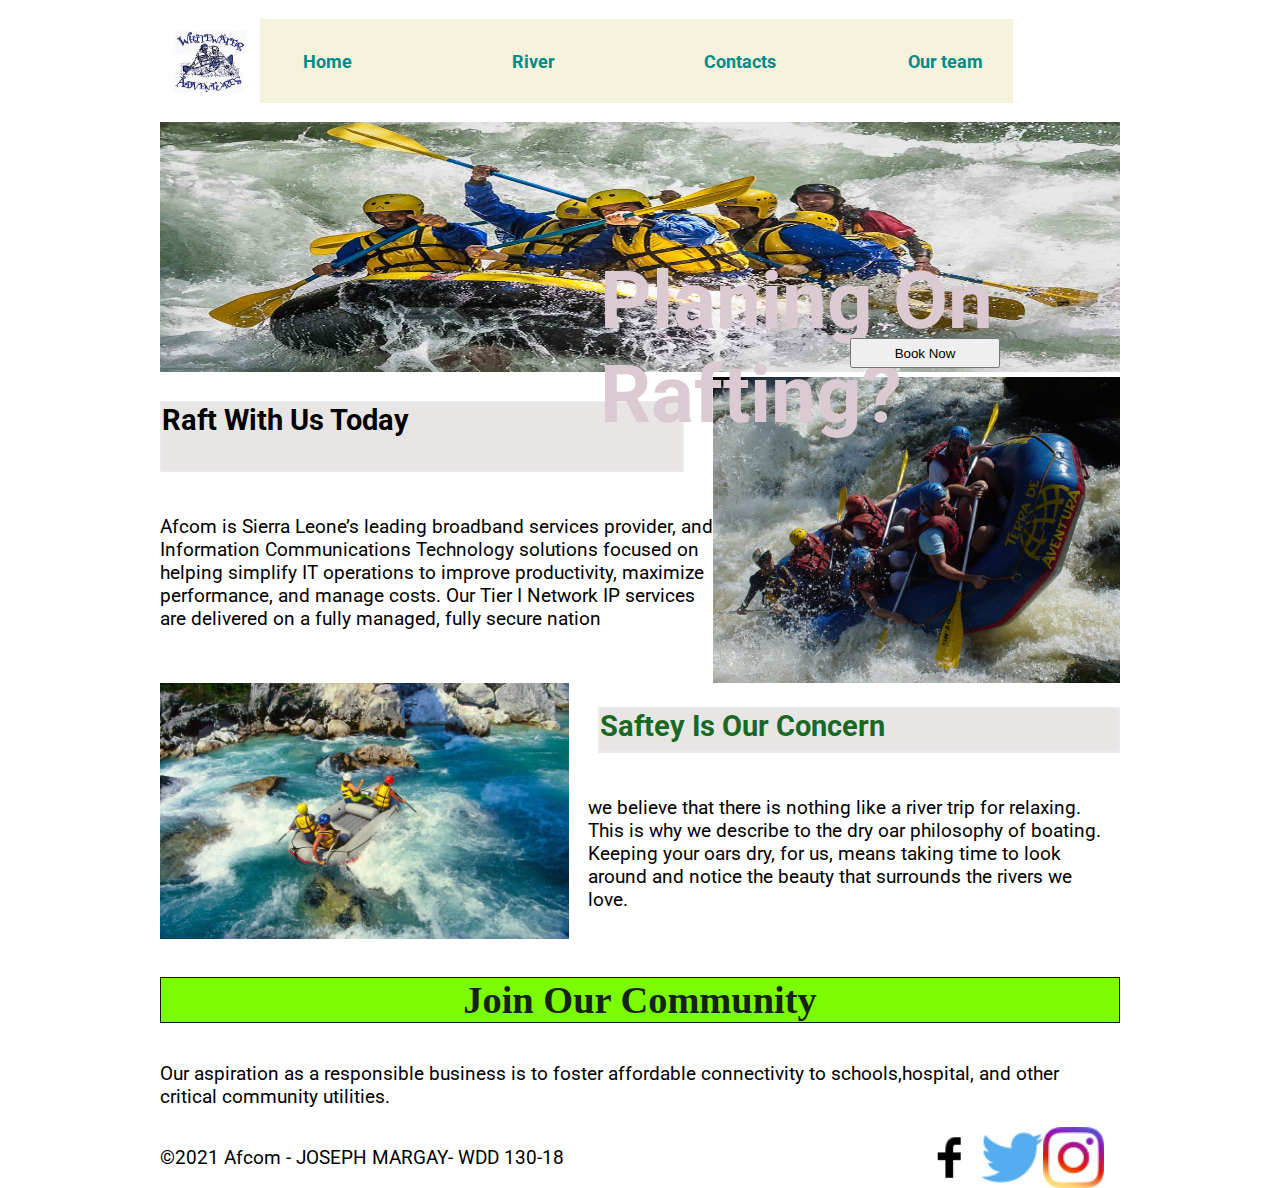
<file: rafting/index.html>
<!DOCTYPE html>
<html lang="en">

<head>
    <meta charset="UTF-8">
    <meta http-equiv="X-UA-Compatible" content="IE=edge">
    <meta name="viewport" content="width=device-width, initial-scale=1.0">
    <meta name="description" content="River Rafting">
    <title>White Water Adventuresss</title>

    <link rel="preconnect" href="https://fonts.googleapis.com">
    <link rel="preconnect" href="https://fonts.gstatic.com" crossorigin>
    <link href="https://fonts.googleapis.com/css2?family=Roboto:ital,wght@1,900&display=swap" rel="stylesheet">





    <link rel="preconnect" href="https://fonts.googleapis.com">
    <link rel="preconnect" href="https://fonts.gstatic.com" crossorigin>
    <link href="https://fonts.googleapis.com/css2?family=Roboto:wght@300&display=swap" rel="stylesheet">
    <link rel="stylesheet" href="css/style.css">
</head>

<body>
    <div class="page">
        <header>
            <img src="images/skelletons.jpg" width="100" alt="Placeholder image for description">
            <nav>
                <ul class="nav">
                    <li><a href="index.html" title="Site Home">Home</a></li>
                    <li><a href="river.html" title="River Page">River</a></li>
                    <li><a href="contact.html" title="Contact Page">Contacts</a></li>
                    <li><a href="#Our_Teams" title="Mett our team page">Our team</a></li>
                </ul>
            </nav>
        </header>
        <main>
            
            <img class="" src="images/rafting" alt="rafting image" style="width:100%;height:250px;">

            <h1 class="header2">Planing On Rafting?</h1>

            <button onclick="on()" class="button">Book Now</button>


            <section class="section1">
                
                    <h2>Raft With Us Today</h2>
                    <img class="image1" src="images/can.jpg" alt="Placeholder image for description">

                    <p>Afcom is Sierra Leone’s leading broadband services provider, and Information Communications
                        Technology
                        solutions focused on helping simplify IT operations to improve productivity, maximize
                        performance, and
                        manage costs. Our Tier I Network IP services are delivered on a fully managed, fully secure
                        nation</p>
            
            </section>
            <section class="section2">
                
                <h2 >Saftey Is Our Concern</h2>
                    <img src="images/p2.jpg" alt="Placeholder image for description">

                    <p class="text2"> we believe that there is nothing like a river trip for relaxing. This is why we
                        describe to the dry
                        oar philosophy of boating. Keeping your oars dry, for us, means taking time to look around and
                        notice the beauty that surrounds the rivers we love.</p>
                   
          
                    </section>
            <section>

                <h3> Join Our Community </h3>
                <p class="text">Our aspiration as a responsible business is to foster affordable connectivity to
                    schools,hospital, and
                    other critical community utilities.</p>
            </section>
        </main>
        <footer>
            <p>&copy;2021 Afcom - JOSEPH MARGAY- WDD 130-18</p>
            <div class="social">
                <a href="https://www.facebook.com" title="Facebook"><img src="images/fb.png" alt="Facebook"></a>
                <a href="https://www.twitter.com" title="twitter"><img src="images/twitter.png" alt="Twitter"></a>
                <a href="https://www.instagram.com" title="instagram"><img src="images/instagram.png"
                        alt="Instagra,"></a>
            </div>
        </footer>
    </div>
</body>

</html>
</file>
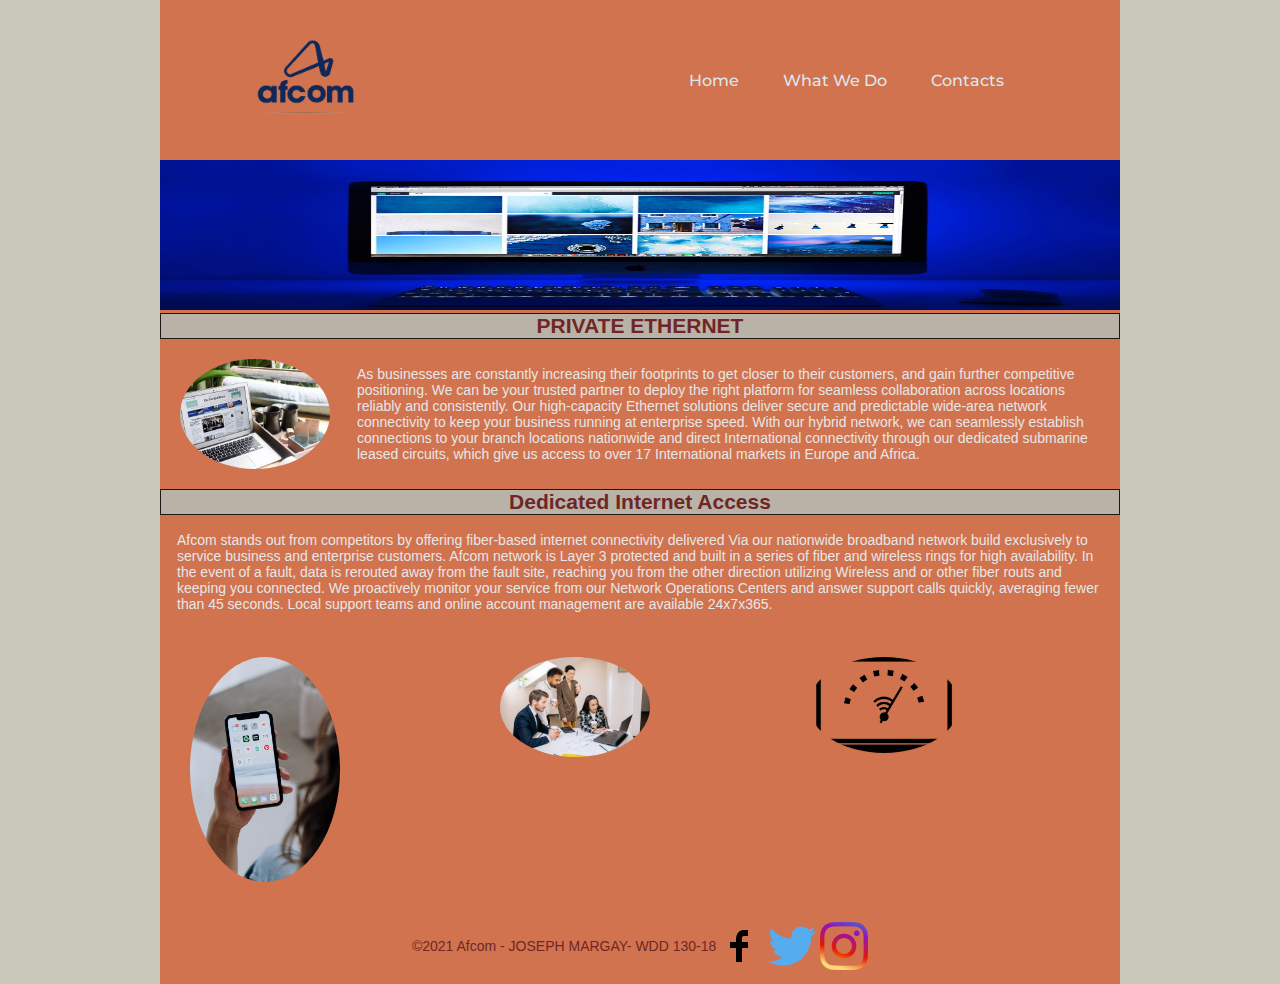
<file: afcom/about.html>
<!DOCTYPE html>
<html lang="en">

<head>
    <meta charset="UTF-8">
    <meta http-equiv="X-UA-Compatible" content="IE=edge">
    <meta name="viewport" content="width=device-width, initial-scale=1.0">
    <link rel="stylesheet" href="css/style.css">
    <title>About US Page</title>
</head>

<body>
    <div class="mainpage">
        <header>

            <img class="logo" src="images/afcom-icon-huge.png" width="100" alt="Placeholder image for description">
            <nav>
                <ul class="nav_links">
                    <li><a href="ftp-siteplan.html" title="Home Page">Home</a></li>
                    <li><a href="about.html" title="Things we do">What We Do</a></li>
                    <li><a href="contact.html" title="How to reach us">Contacts</a></li>
                </ul>
            </nav>
        </header>
        <main>
            <div class="plan">
                <img class="image" src="images/computer.jpg" alt="Rafting River">

                <h2>PRIVATE ETHERNET</h2>
                <section class="section1">


                    <img class="image2" src="images/media.jpg" alt="Placeholder image for description">

                    <p class="para">As businesses are constantly increasing their footprints to get closer to their customers, and
                        gain further competitive positioning. We can be your trusted partner to deploy the right
                        platform for seamless collaboration across locations reliably and consistently.

                        Our high-capacity Ethernet solutions deliver secure and predictable wide-area network
                        connectivity to keep your business running at enterprise speed. With our hybrid network, we can
                        seamlessly establish connections to your branch locations nationwide and direct International
                        connectivity through our dedicated submarine leased circuits, which give us access to over 17
                        International markets in Europe and Africa.

                    </p>

                </section>
                <h2>Dedicated Internet Access</h2>

                <p class="para"> Afcom stands out from competitors by offering fiber-based internet connectivity delivered Via our
                    nationwide broadband network build exclusively to service business and enterprise customers. Afcom
                    network is Layer 3 protected and built in a series of fiber and wireless rings for high
                    availability. In the event of a fault, data is rerouted away from the fault site, reaching you from
                    the other direction utilizing Wireless and or other fiber routs and keeping you connected.

                    We proactively monitor your service from our Network Operations Centers and answer support calls
                    quickly, averaging fewer than 45 seconds. Local support teams and online account management are
                    available 24x7x365.


                    <div id="grid">
                    
                        <img class="image2" src="images/surf.jpg" alt="">
                        
                        <img class="image2" src='images/meet.jpg' alt="">
                  
                        <img class="image2" src='images/speed.png'alt="">
                    </div>
            </div>
        </main>

        <footer>
            <p>&copy;2021 Afcom - JOSEPH MARGAY- WDD 130-18</p>
            <div class="social">
                <a href="https://www.facebook.com" title="Facebook"><img src="images/fb.png" alt="Facebook"></a>
                <a href="https://www.twitter.com" title="twitter"><img src="images/twitter.png" alt="Twitter"></a>
                <a href="https://www.instagram.com" title="instagram"><img src="images/instagram.png"
                        alt="Instagra,"></a>
            </div>
        </footer>
    </div>
</body>

</html>
</file>
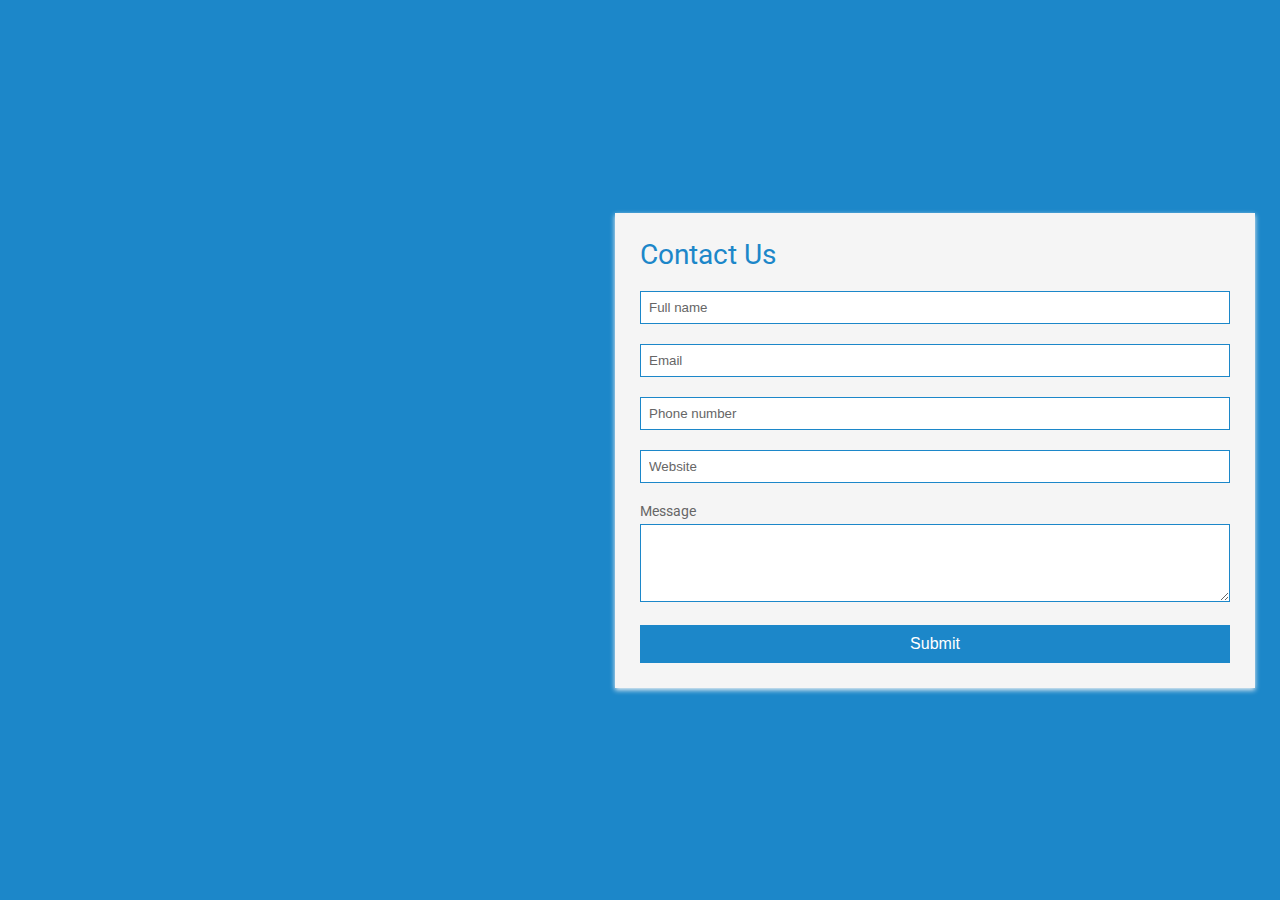
<file: afcom/cnt.html>
<!DOCTYPE html>
<html>
  <head>
    <title>Contact Us</title>
    <link rel="stylesheet" href="https://use.fontawesome.com/releases/v5.4.1/css/all.css" integrity="sha384-5sAR7xN1Nv6T6+dT2mhtzEpVJvfS3NScPQTrOxhwjIuvcA67KV2R5Jz6kr4abQsz" crossorigin="anonymous">
    <link href="https://fonts.googleapis.com/css?family=Roboto:300,400,500,700" rel="stylesheet">
    <style>
      html, body {
      min-height: 100%;
      padding: 0;
      margin: 0;
      font-family: Roboto, Arial, sans-serif;
      font-size: 14px;
      color: #666;
      }
      h1 {
      margin: 0 0 20px;
      font-weight: 400;
      color: #1c87c9;
      }
      p {
      margin: 0 0 5px;
      }
      .main-block {
      display: flex;
      flex-direction: column;
      justify-content: center;
      align-items: center;
      min-height: 100vh;
      background: #1c87c9;
      }
      form {
      padding: 25px;
      margin: 25px;
      box-shadow: 0 2px 5px #f5f5f5; 
      background: #f5f5f5; 
      }
      .fas {
      margin: 25px 10px 0;
      font-size: 72px;
      color: rgb(177, 96, 96);
      }
      .fa-envelope {
      transform: rotate(-20deg);
      }
      .fa-at , .fa-mail-bulk{
      transform: rotate(10deg);
      }
      input, textarea {
      width: calc(100% - 18px);
      padding: 8px;
      margin-bottom: 20px;
      border: 1px solid #1c87c9;
      outline: none;
      }
      input::placeholder {
      color: #666;
      }
      button {
      width: 100%;
      padding: 10px;
      border: none;
      background: #1c87c9; 
      font-size: 16px;
      font-weight: 400;
      color: #fff;
      }
      button:hover {
      background: #2371a0;
      }    
      @media (min-width: 568px) {
      .main-block {
      flex-direction: row;
      }
      .left-part, form {
      width: 50%;
      }
      .fa-envelope {
      margin-top: 0;
      margin-left: 20%;
      }
      .fa-at {
      margin-top: -10%;
      margin-left: 65%;
      }
      .fa-mail-bulk {
      margin-top: 2%;
      margin-left: 28%;
      }
      }
    </style>
  </head>
  <body>
    <div class="main-block">
      <div class="left-part">
        <i class="fas fa-envelope"></i>
        <i class="fas fa-at"></i>
        <i class="fas fa-mail-bulk"></i>
      </div>
      <form action="/">
        <h1>Contact Us</h1>
        <div class="info">
          <input class="fname" type="text" name="name" placeholder="Full name">
          <input type="text" name="name" placeholder="Email">
          <input type="text" name="name" placeholder="Phone number">
          <input type="text" name="name" placeholder="Website">
        </div>
        <p>Message</p>
        <div>
          <textarea rows="4"></textarea>
        </div>
        <button type="submit" href="/">Submit</button>
      </form>
    </div>
  </body>
</html>
</file>
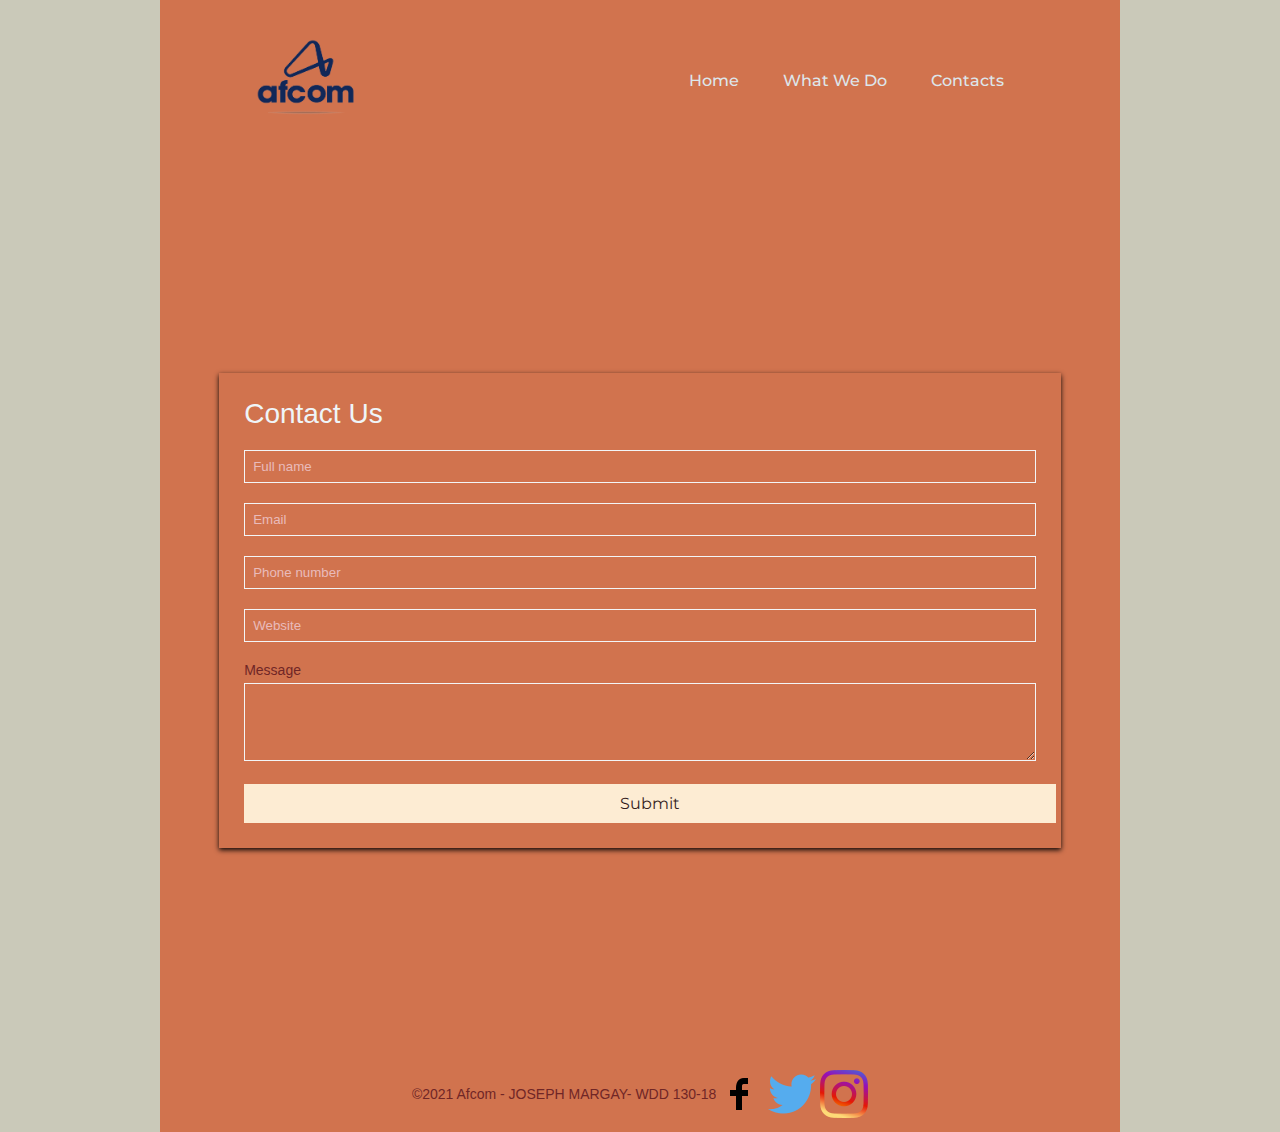
<file: afcom/contact.html>
<!DOCTYPE html>
<html lang="en">

<head>
    <meta charset="UTF-8">
    <meta http-equiv="X-UA-Compatible" content="IE=edge">
    <meta name="viewport" content="width=device-width, initial-scale=1.0">
    <link rel="stylesheet" href="css/style.css">
    <title>Contact Us Page</title>
</head>

<body>
    <div class="mainpage">
        <header>
            <img class="logo" src="images/afcom-icon-huge.png" width="100" alt="Placeholder image for description">
            <nav>
                <ul class="nav_links">
                    <li><a href="ftp-siteplan.html" title="Home Page">Home</a></li>
                    <li><a href="about.html" title="Things we do">What We Do</a></li>
                    <li><a href="contact.html" title="How to reach us">Contacts</a></li>
                </ul>
            </nav>
        </header>
            <main>
                <div class="plan">
                <div class="main-block">
                   
                    <form action="/">
                      <h1>Contact Us</h1>
                      <div class="info">
                        <input class="fname" type="text" name="name" placeholder="Full name">
                        <input type="text" name="name" placeholder="Email">
                        <input type="text" name="name" placeholder="Phone number">
                        <input type="text" name="name" placeholder="Website">
                      </div>
                      <p>Message</p>
                      <div>
                        <textarea rows="4"></textarea>
                      </div>
                      <button type="submit" href="/">Submit</button>
                    </form>
                  </div>
                </div>
            

            </main>
            <footer>
                <p>&copy;2021 Afcom - JOSEPH MARGAY- WDD 130-18</p>
                <div class="social">
                    <a href="https://www.facebook.com" title="Facebook"><img src="images/fb.png" alt="Facebook"></a>
                    <a href="https://www.twitter.com" title="twitter"><img src="images/twitter.png" alt="Twitter"></a>
                    <a href="https://www.instagram.com" title="instagram"><img src="images/instagram.png"
                            alt="Instagra,"></a>
                </div>
            </footer>
        </div>
</body>

</html>
</file>
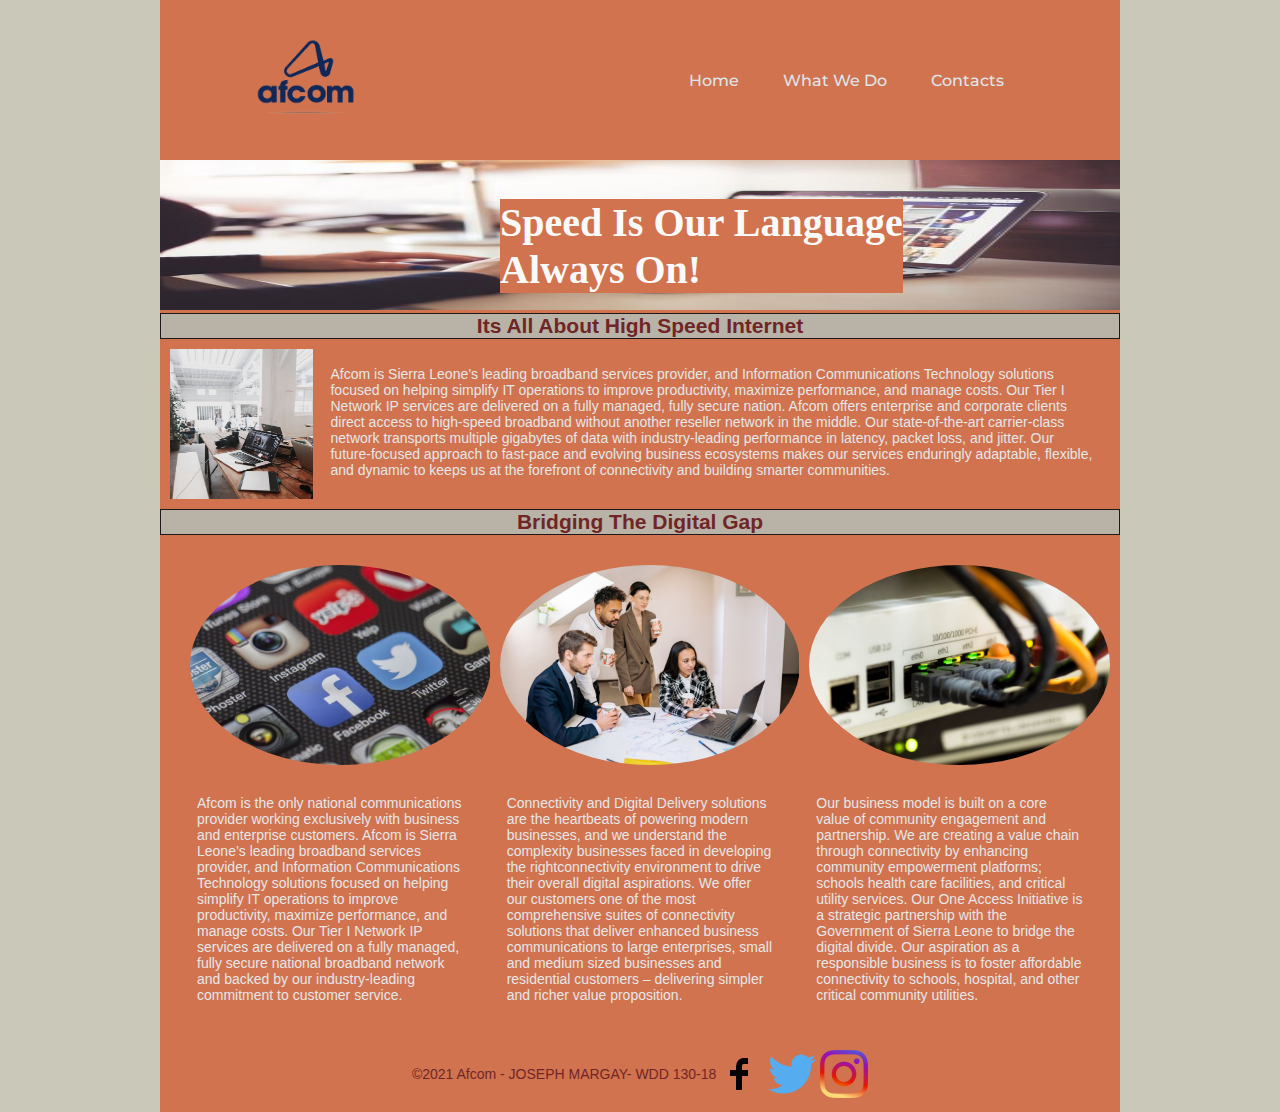
<file: afcom/ftp-siteplan.html>
<!DOCTYPE html>
<html lang="en">

<head>
    <meta charset="UTF-8">
    <meta http-equiv="X-UA-Compatible" content="IE=edge">
    <meta name="viewport" content="width=device-width, initial-scale=1.0">
    <meta name="description" content="Afcom Always On">
    <title>Afcom Sierra Leone</title>
    <link rel="stylesheet" href="css/style.css">
</head>

<body>
    <div class="mainpage">
        <header>
            <img class="logo" src="images/afcom-icon-huge.png" width="100" alt="Placeholder image for description">
            <nav>
                <ul class="nav_links">
                    <li><a href="ftp-siteplan.html" title="Home Page">Home</a></li>
                    <li><a href="about.html" title="Things we do">What We Do</a></li>
                    <li><a href="contact.html" title="How to reach us">Contacts</a></li>
                </ul>
            </nav>
        </header>
        <main>
            <div class="plan">
                <img class="image" src="images/browsing.jpg" alt="rafting image">
                <h1 class="header2">Speed Is Our Language<br>Always On!</h1>


                <h2>Its All About High Speed Internet</h2>
                <section class="section1">

                    <img class="image" src="images/connect.jpg" alt="Placeholder image for description">
                    <p class="para">Afcom is Sierra Leone’s leading broadband services provider, and Information
                        Communications
                        Technology solutions focused on helping simplify IT operations to improve productivity, maximize
                        performance, and manage costs. Our Tier I Network IP services are delivered on a fully managed,
                        fully secure
                        nation. Afcom offers enterprise and corporate clients direct access to high-speed broadband
                        without another reseller network in the middle. Our state-of-the-art carrier-class network
                        transports multiple gigabytes of data with industry-leading performance in latency, packet loss,
                        and jitter. Our future-focused approach to fast-pace and evolving business ecosystems makes
                        our services enduringly adaptable, flexible, and dynamic to keeps us at the forefront of
                        connectivity and building smarter communities.</p>
                </section>
                <section>
                    <h2>Bridging The Digital Gap</h2>
                    <div id="grid">
                        <div>

                            <img class="image1" src="images/soc.jpg" alt="High speed internet service">
                            <p class="para">Afcom is the only national communications provider working exclusively with
                                business and
                                enterprise customers. Afcom is Sierra Leone’s leading broadband services provider, and
                                Information Communications Technology solutions focused on helping simplify IT
                                operations to
                                improve productivity, maximize performance, and manage costs. Our Tier I Network IP
                                services
                                are delivered on a fully managed, fully secure national broadband network and backed by
                                our
                                industry-leading commitment to customer service.</p>
                        </div>
                        <div>

                            <img class="image1" src="images/meet.jpg" alt="internet">
                            <p class="para">Connectivity and Digital Delivery solutions are the heartbeats of powering
                                modern
                                businesses, and we understand the complexity businesses faced in developing the
                                rightconnectivity environment to drive their overall digital aspirations. We offer our
                                customers one of the most comprehensive suites of connectivity solutions that
                                deliver enhanced business communications to large enterprises, small and medium sized
                                businesses and residential customers – delivering simpler and richer value proposition.
                            </p>
                        </div>
                        <div>

                            <img class="image1" src="images/network.jpg" alt="internet">
                            <p class="para">Our business model is built on a core value of community engagement and
                                partnership. We are
                                creating a value chain through connectivity by enhancing community empowerment
                                platforms; schools health care facilities, and critical utility services. Our One Access
                                Initiative is a strategic partnership with the Government of Sierra Leone to
                                bridge the digital divide. Our aspiration as a responsible business is to foster
                                affordable connectivity to schools, hospital, and other critical community utilities.
                            </p>
                        </div>
                    </div>
                </section>
            </div>
        </main>

        <footer>

            <p>&copy;2021 Afcom - JOSEPH MARGAY- WDD 130-18</p>
            <div class="social">
                <a href="https://www.facebook.com" title="Facebook"><img src="images/fb.png" alt="Facebook"></a>
                <a href="https://www.twitter.com" title="twitter"><img src="images/twitter.png" alt="Twitter"></a>
                <a href="https://www.instagram.com" title="instagram"><img src="images/instagram.png"
                        alt="Instagra,"></a>
            </div>
        </footer>
    </div>


</body>

</html>
</file>
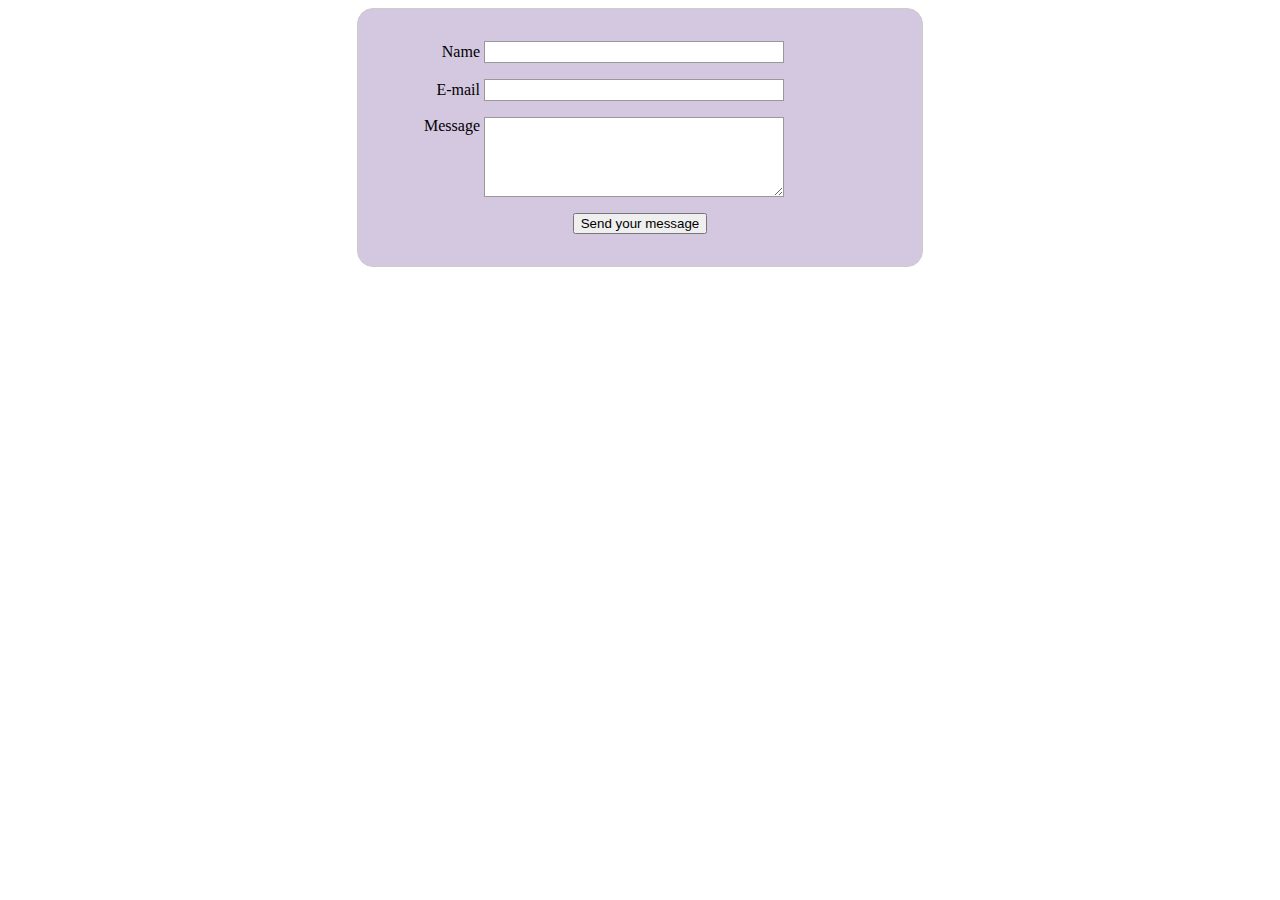
<file: lesson-11/forms.html>
<!DOCTYPE html>
<html lang="en">
<head>
    <meta charset="UTF-8">
    <meta http-equiv="X-UA-Compatible" content="IE=edge">
    <meta name="viewport" content="width=device-width, initial-scale=1.0">
    <link rel="stylesheet" href="style.css">
    <title>Form</title>
</head>
<body>
    <form action="form-page" method="post">
    <ul>
        <li>
            <label for="name">Name</label>
            <input type="text" id="name" name="user_name">
        </li>
        <li>
            <label for="mail">E-mail</label>
            <input type="email" id="mail" name="user_email">
        </li>
        <li>
            <label for="msg">Message</label>
            <textarea id="msg" name="user_message"></textarea>
        </li>
        <li style="text-align: center;">
            <button type="submit">Send your message</button>
        </li>
    </ul>
</form>
    
</body>
</html>
</file>
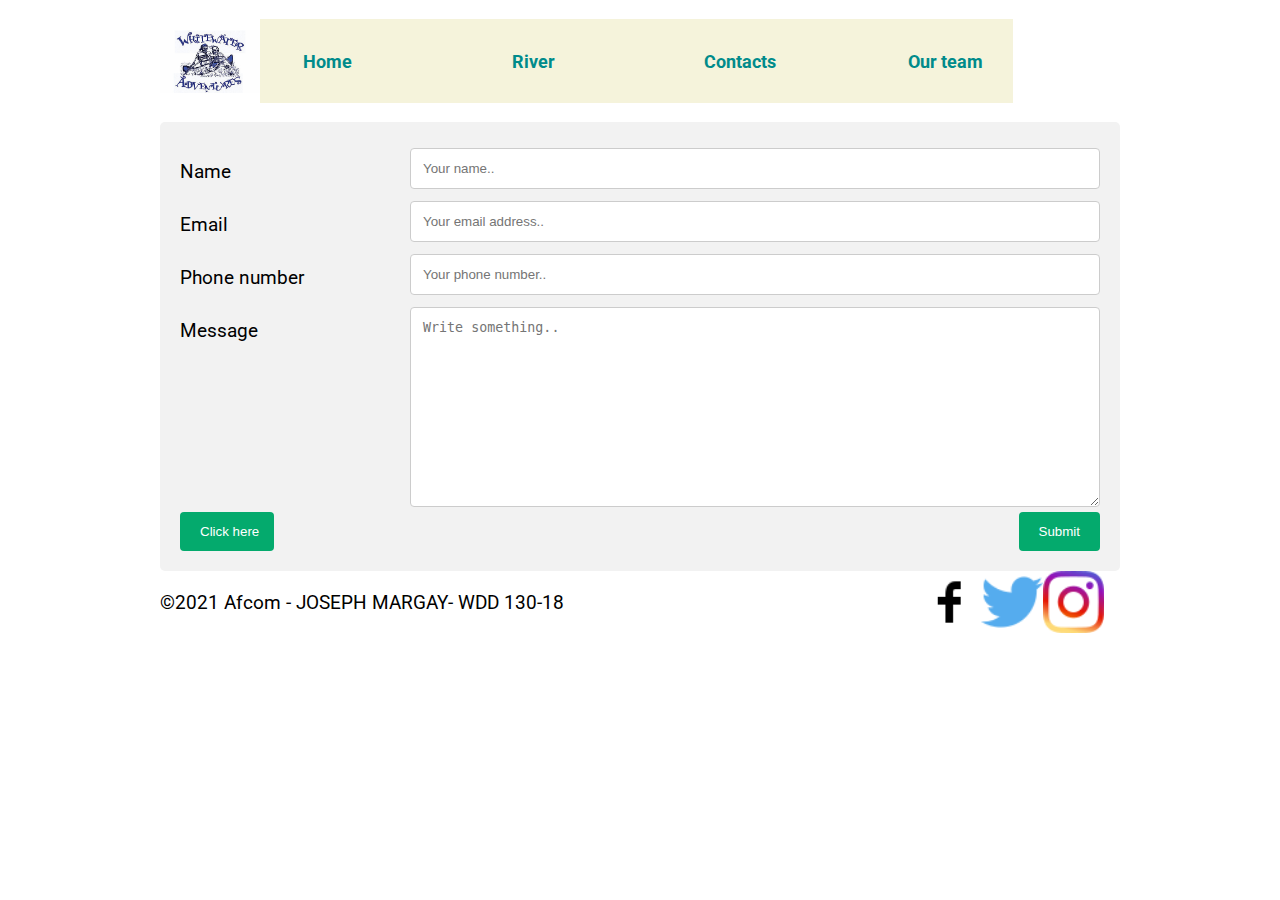
<file: rafting/contact.html>
<!DOCTYPE html>
<html lang="en">

<head>
    <meta charset="UTF-8">
    <meta http-equiv="X-UA-Compatible" content="IE=edge">
    <meta name="viewport" content="width=device-width, initial-scale=1.0">
    <meta name="description" content="River Rafting">
    <title>White Water Adventuresss</title>

    <link rel="preconnect" href="https://fonts.googleapis.com">
    <link rel="preconnect" href="https://fonts.gstatic.com" crossorigin>
    <link href="https://fonts.googleapis.com/css2?family=Roboto:ital,wght@1,900&display=swap" rel="stylesheet">





    <link rel="preconnect" href="https://fonts.googleapis.com">
    <link rel="preconnect" href="https://fonts.gstatic.com" crossorigin>
    <link href="https://fonts.googleapis.com/css2?family=Roboto:wght@300&display=swap" rel="stylesheet">
    <link rel="stylesheet" href="css/style.css">
</head>

<body>
    <div class="page">
        <header>
            <img src="images/skelletons.jpg" width="100" alt="Placeholder image for description">
            <nav>
                <ul class="nav">
                    <li><a href="index.html" title="Site Home">Home</a></li>
                    <li><a href="river.html" title="Things we do">River</a></li>
                    <li><a href="contact.html" title="How to reach us">Contacts</a></li>
                    <li><a href="#Our_Teams" title="Mett our team">Our team</a></li>
                </ul>
            </nav>
        </header>
        <main>

            <div class="container">
                <form action="/action_page.php">
                    <div class="row">
                        <div class="name">
                            <label for="name">Name</label>
                        </div>

                        <div class="value">
                            <input type="text" id="name" name="full name" placeholder="Your name.." required>
                        </div>
                    </div>
                    <div class="row">
                        <div class="name">
                            <label for="email">Email</label>
                        </div>

                        <div class="value">
                            <input type="text" id="email" name="email address" placeholder="Your email address.."
                                required>
                        </div>
                    </div>
                    <div class="row">
                        <div class="name">
                            <label for="Pnumber">Phone number</label>
                        </div>

                        <div class="value">
                            <input type="text" id="Pnumber" name="phone number" placeholder="Your phone number.."
                                required>
                        </div>
                    </div>
                    <div class="row">
                        <div class="name">
                            <label for="message">Message</label>
                        </div>

                        <div class="value">
                            <textarea id="message" name="message" placeholder="Write something.."
                                style="height:200px"></textarea>
                        </div>
                    </div>

                    <div class="row">

                        <input type="reset" value="Click here" style="width: 94px;">
                        <input type="submit" value="Submit">
                        <link rel="apple-touch-icon-precomposed" sizes="114x114" href="apple-icon-114.png"
                            type="image/png">

                    </div>
                </form>
            </div>

        </main>
        <footer>
            <p>&copy;2021 Afcom - JOSEPH MARGAY- WDD 130-18</p>
            <div class="social">
                <a href="https://www.facebook.com" title="Facebook"><img src="images/fb.png" alt="Facebook"></a>
                <a href="https://www.twitter.com" title="twitter"><img src="images/twitter.png" alt="Twitter"></a>
                <a href="https://www.instagram.com" title="instagram"><img src="images/instagram.png"
                        alt="Instagra,"></a>
            </div>
        </footer>
    </div>
</body>

</html>
</file>
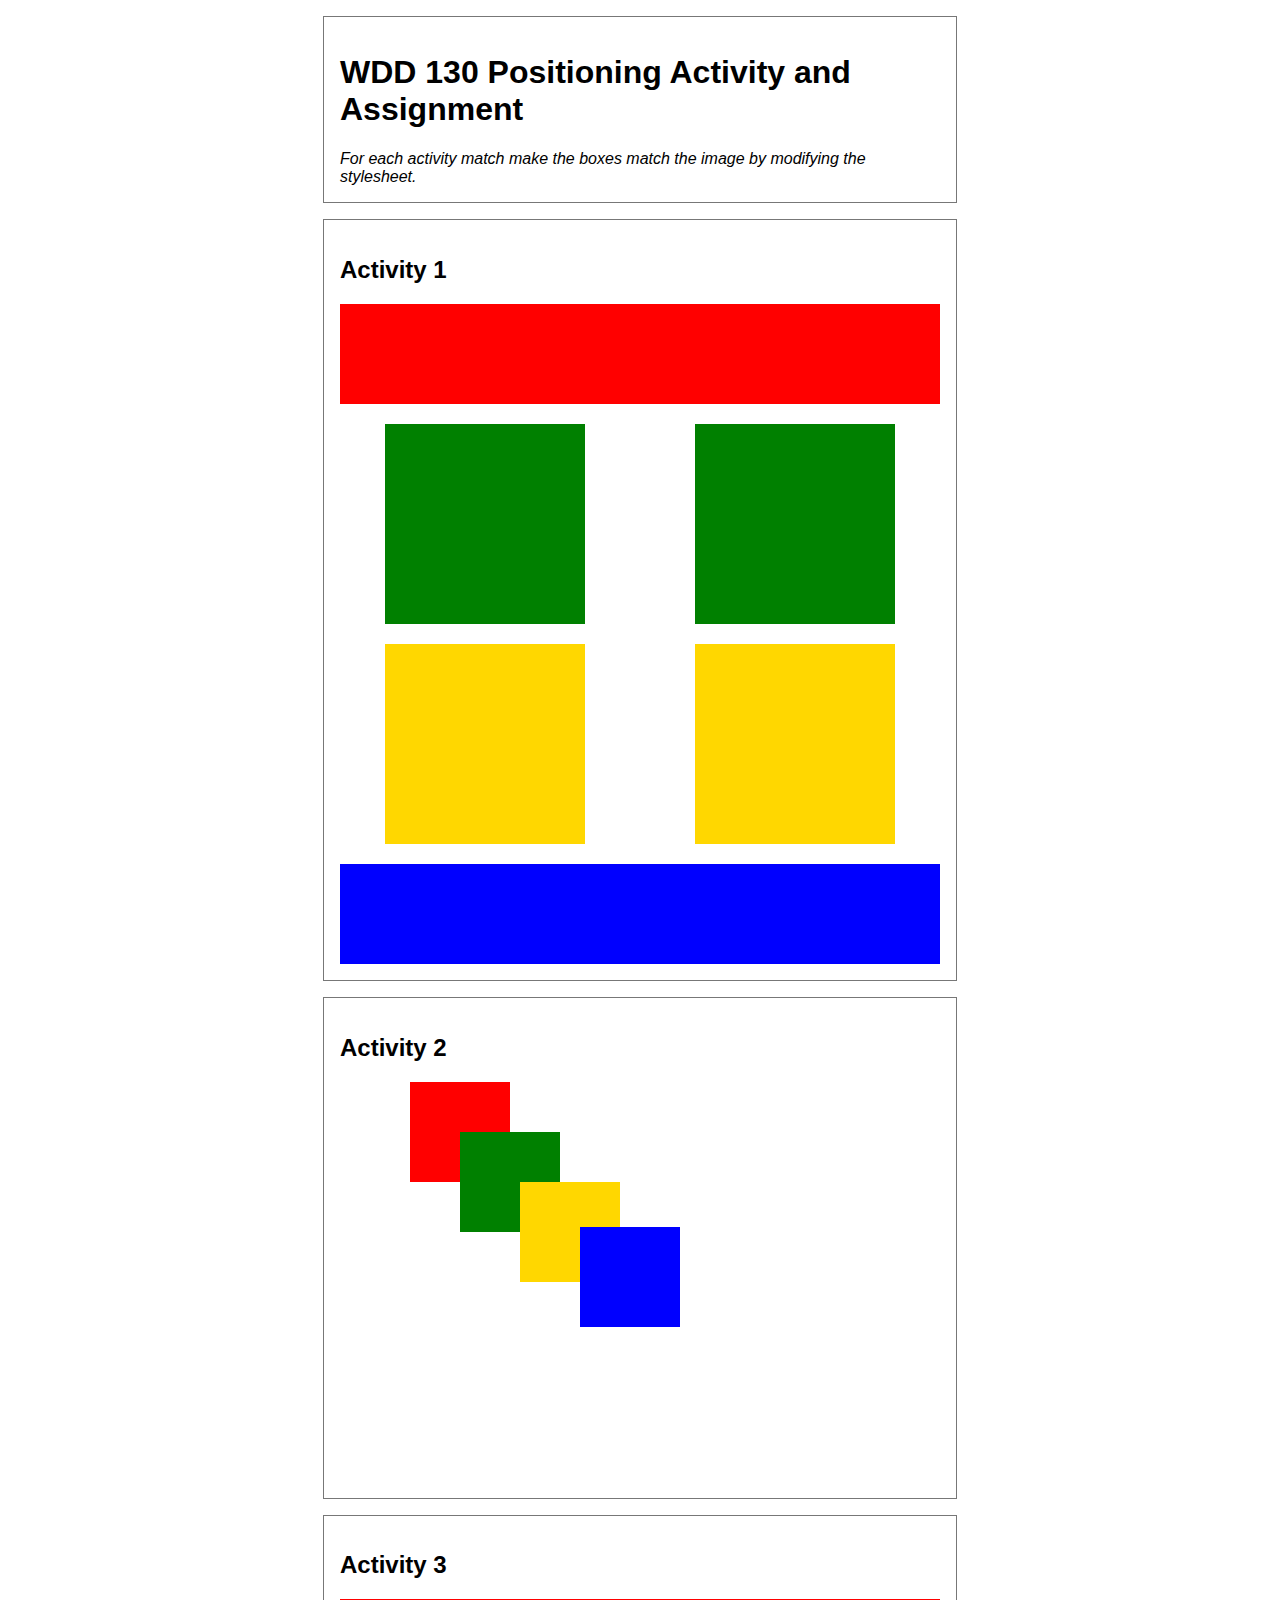
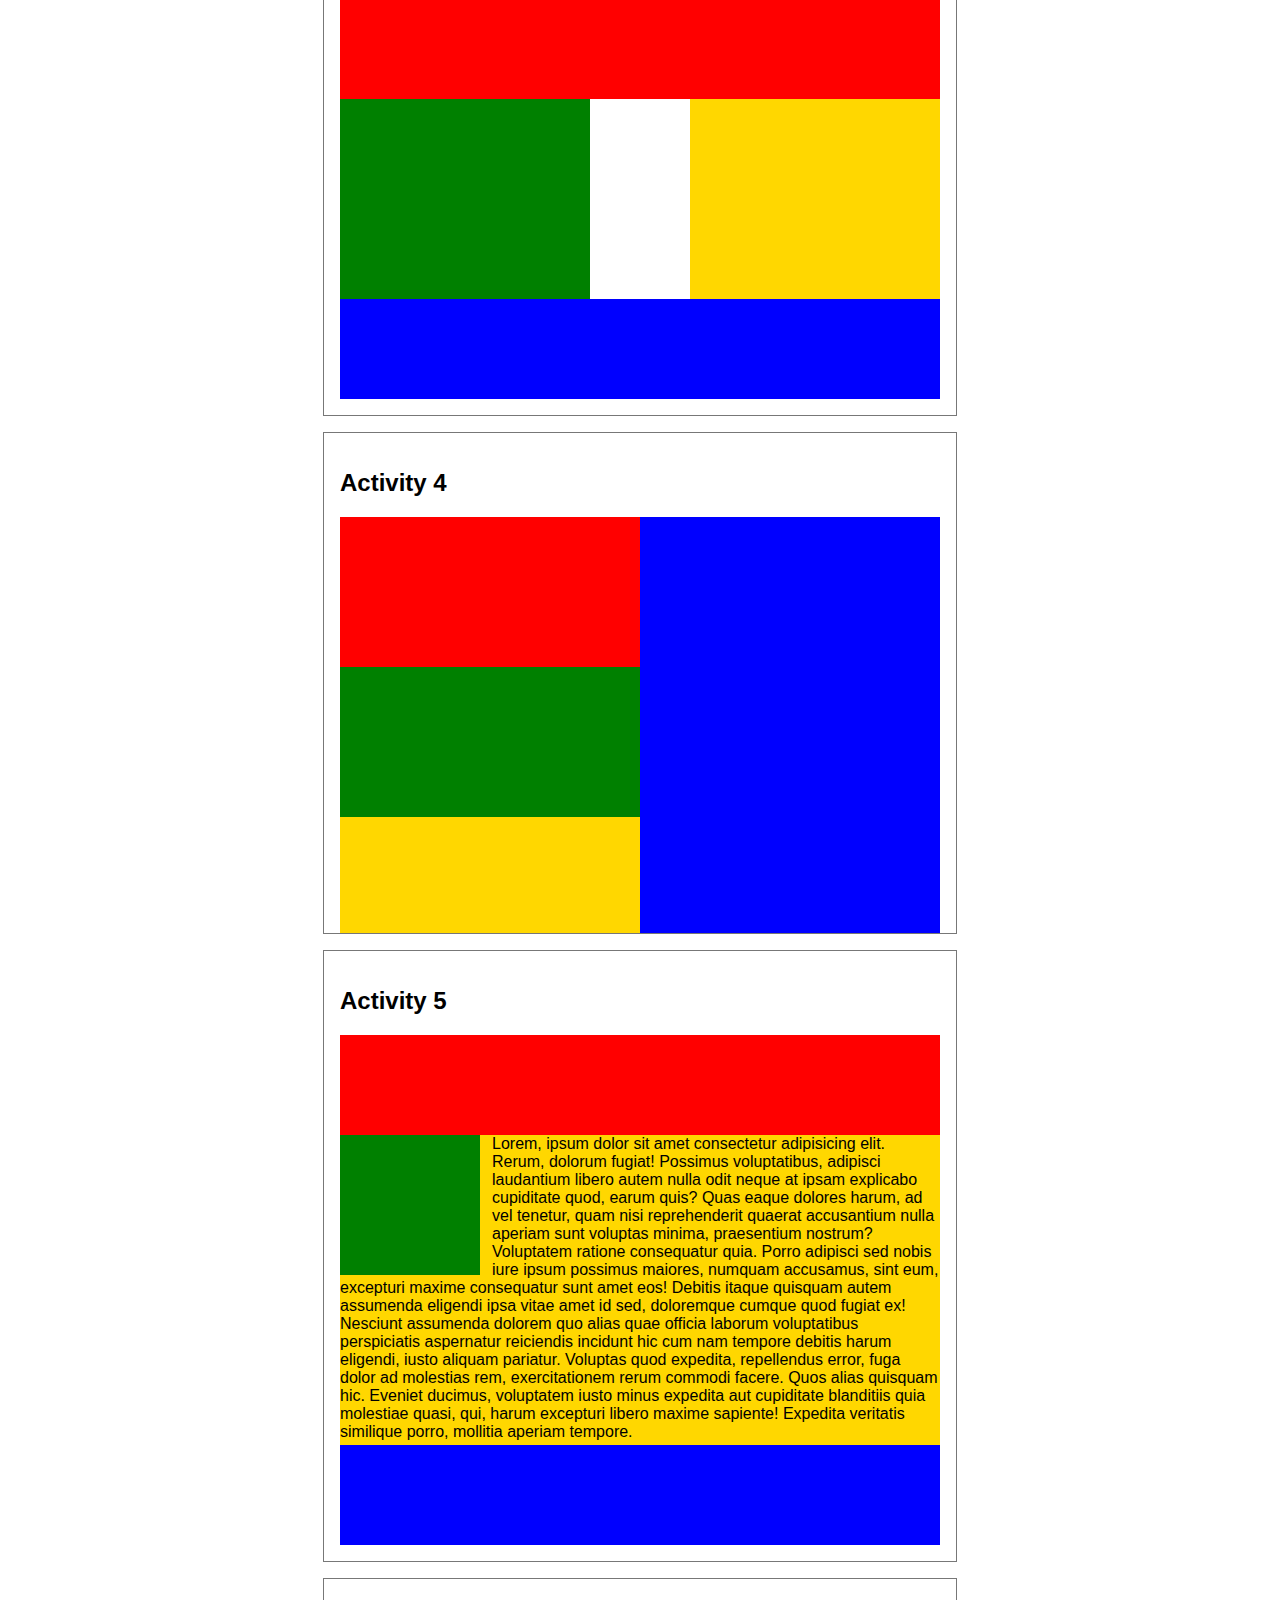
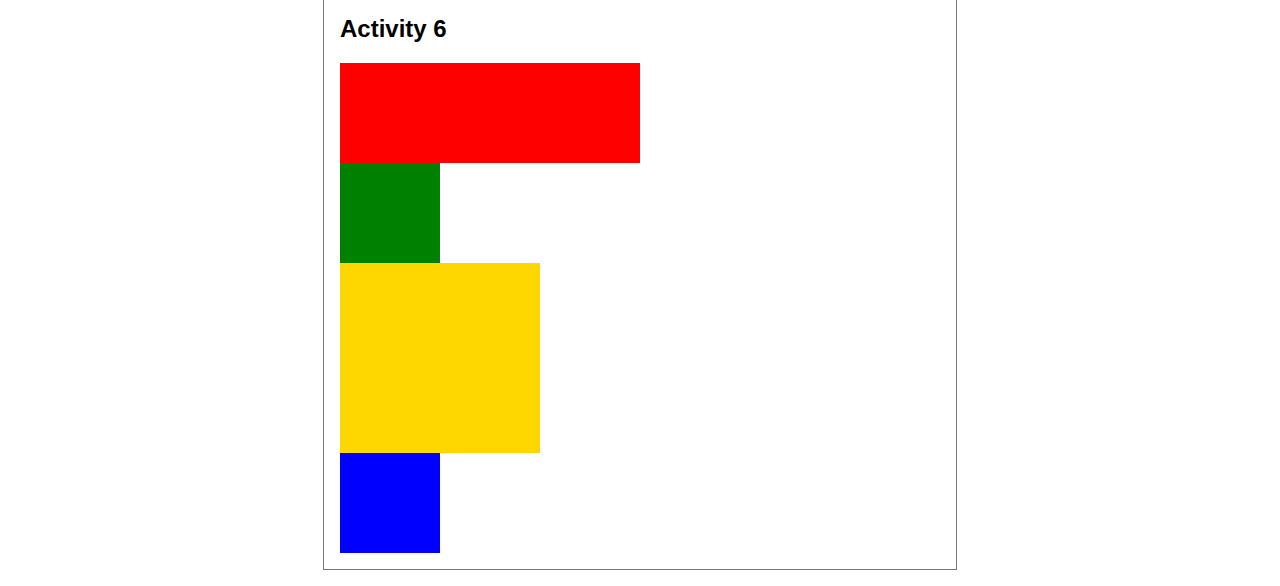
<file: week6/pos-start.html>
<!DOCTYPE html>
<html lang="en">
  <head>
    <meta charset="UTF-8" />
    <meta http-equiv="X-UA-Compatible" content="ie=edge" />
    <meta name="viewport" content="width=device-width, initial-scale=1.0" />
    <title>WDD 130 Positioning Activity and Assignment</title>
    <meta
      name="description"
      content="This document provides a starting point for the CSS positioning activity and assignment in WDD 130 at BYU-Idaho."
    />
    <link rel="stylesheet" href="css/pos-start.css" />
  </head>
  <body>
    <div class="activity">
      <h1>WDD 130 Positioning Activity and Assignment</h1>
      <em
        >For each activity match make the boxes match the image by modifying the
        stylesheet.</em
      >
    </div>
    <div class="activity">
      <h2>Activity 1</h2>
      <div class="content1">
        <div class="red1"></div>
        <div class="green1"></div>
        <div class="green1"></div>
        <div class="yellow1"></div>
        <div class="yellow1"></div>
        <div class="blue1"></div>
      </div>
    </div>
    <div class="activity">
      <h2>Activity 2</h2>
      <div class="content2">
        <div class="red2"></div>
        <div class="green2"></div>
        <div class="yellow2"></div>
        <div class="blue2"></div>
      </div>
    </div>
    <div class="activity">
      <h2>Activity 3</h2>
      <div class="content3">
        <div class="red3"></div>
        <div class="green3"></div>
        <div class="yellow3"></div>
        <div class="blue3"></div>
      </div>
    </div>
    <div class="activity">
      <h2>Activity 4</h2>
      <div class="content4">
        <div class="red4"></div>
        <div class="green4"></div>
        <div class="yellow4"></div>
        <div class="blue4"></div>
      </div>
    </div>
    <div class="activity">
      <h2>Activity 5</h2>
      <div class="content5">
        <div class="red5"></div>
        <div class="green5"></div>
        <div class="yellow5">
          Lorem, ipsum dolor sit amet consectetur adipisicing elit. Rerum,
          dolorum fugiat! Possimus voluptatibus, adipisci laudantium libero
          autem nulla odit neque at ipsam explicabo cupiditate quod, earum quis?
          Quas eaque dolores harum, ad vel tenetur, quam nisi reprehenderit
          quaerat accusantium nulla aperiam sunt voluptas minima, praesentium
          nostrum? Voluptatem ratione consequatur quia. Porro adipisci sed nobis
          iure ipsum possimus maiores, numquam accusamus, sint eum, excepturi
          maxime consequatur sunt amet eos! Debitis itaque quisquam autem
          assumenda eligendi ipsa vitae amet id sed, doloremque cumque quod
          fugiat ex! Nesciunt assumenda dolorem quo alias quae officia laborum
          voluptatibus perspiciatis aspernatur reiciendis incidunt hic cum nam
          tempore debitis harum eligendi, iusto aliquam pariatur. Voluptas quod
          expedita, repellendus error, fuga dolor ad molestias rem,
          exercitationem rerum commodi facere. Quos alias quisquam hic. Eveniet
          ducimus, voluptatem iusto minus expedita aut cupiditate blanditiis
          quia molestiae quasi, qui, harum excepturi libero maxime sapiente!
          Expedita veritatis similique porro, mollitia aperiam tempore.
        </div>
        <div class="blue5"></div>
      </div>
    </div>
    <div class="activity">
      <h2>Activity 6</h2>
      <div class="content6">
        <div class="red6"></div>
        <div class="green6"></div>
        <div class="yellow6"></div>
        <div class="blue6"></div>
      </div>
    </div>
  </body>
</html>
</file>
<file: rafting/css/style.css>
header {
    margin: 0;
    padding: 0;
    display: flex;
    align-items: center;
    justify-items: right;
    box-sizing: content-box;
}

.page {
    margin: 100px;
    display: grid;
    grid-template-columns: 1fr;
}

body {
    font-size: 1.2em;
    display: grid;
    margin: 0;
    padding: 0;
    font-family: 'Roboto', sans-serif;
    box-sizing: content-box;
    width: 100%;
}

.header2 {
    position: absolute;
    top: 200px;
    left: 600px;
    font-size: 80px;
    font-stretch: ultra-expanded;
    color: rgb(219, 202, 209);

}

.button {

    position: absolute;
    top: 338px;
    left: 850px;
    width: 150px;
    height: 30px;

}

.section1 {
    display: grid;
    
}

h2 {
    background-color: #e7e6e4;
    border: 2px solid rgb(236, 234, 234);
    text-align:justify;
}

.section1 h2{
    grid-column: 1/3;
    color: black;
    margin-right: 1em;
}

.section1 p{
    grid-column: 2/3;
    grid-row: 2/3;
}

.section1 img {
    grid-row: 1/3;
    grid-column: 3/4;
    width: 100%;
    height: auto;
}

.section2 {
    display: grid;
}

.section2 h2 {
    grid-column: 2/4;
    color: #196823;
    margin-left: 1em;
}

.section2 p {
    grid-column: 2/3;
    grid-row: 2/3;
    margin-left: 1em;
}


.section2 img {
    grid-row: 1/3;
    grid-column: 1/2;
    width: 100%;
    height: auto;
}


.footer {

    margin: 0;
    padding: 0.5rem;
    display: grid;
    border: 1px solid rgb(3, 12, 9);
    background-color: rgb(2, 24, 17);
    display: flex;
    align-items: center;
    justify-content: center;
}

footer {
    grid-template-columns: 1fr 200px;
    justify-content: right;
    display: grid;
}



.body-images:hover {
    border: 5px solid rebeccapurple;
}

.text {
    justify-content: flex-start;
}

.text {
    position: relative;
}

.nav {
    display: grid;
    grid-template-columns: 1fr 1fr 1fr 1fr;
    grid-gap: 3.7em;
    background-color: rgb(245, 243, 219);
    width: 100%;
    list-style-type: none;
    text-align: center;
    padding: 0;

}

.nav li {
    justify-items: right;
    font-size: 20px;
    padding: 30px;
}   

.nav li a {
    font-family: 'Roboto', sans-serif;
    text-decoration: none;
    justify-content: right;
    font-size: large;
    font-weight: bold;
    color: darkcyan;


}

.nav li a:hover {
    background-color: rgb(201, 193, 152);

}

.main {
    margin: 1rem auto;
    background-color: rgb(244, 252, 249);
    padding: 1rem;
}


h3 {
    color: rgb(23, 34, 23);
    background: lawngreen;
    border: 1px solid rgb(22, 22, 21);
    font-size: 2.5rem;
    text-align: center;
    font-size: 200%;
    font-family: Georgia, serif;
}

.social {
    display: flex;
    padding: 0;
    margin: 0;
}

.social a {
    display: flex;
}

/* Class Selectors */
.page {
    width: 960px;
    margin: 0 auto;
}


/*River*/

.river1 {
    display: grid;
}

.river1 img{
    grid-row: 1/3;
    grid-column: 3/4;
    width: 100%;
    height: auto;
}

.river2 {
    display: grid;
}

.river2 p{
    grid-column: 2/3;
    grid-row: 2/3;
    margin-left: 1em;
    height: 100px;
}


.river{
    width: 960px;
    height: 300px;
    
}

.riverphotos{
    display: grid;
    grid-template-columns: 1fr 1fr 1fr;
}

.riverphotos img{
    
    width: 300px;
    height: 200px;
}

/*Contact us */

* {
    box-sizing: border-box;
  }
  
  input[type=text], select, textarea {
    width: 100%;
    padding: 12px;
    border: 1px solid #ccc;
    border-radius: 4px;
    resize: vertical;
  }
  
    label {
      padding: 12px 12px 12px 0;
      display: inline-block;
    }
  
  input[type=submit] {
    background-color: #04AA6D;
    color: white;
    padding: 12px 20px;
    border: none;
    border-radius: 4px;
    cursor: pointer;
    float: right;
  }
  input[type=reset] {
    background-color: #04AA6D;
    color: white;
    padding: 12px 20px;
    border: none;
    border-radius: 4px;
    cursor: pointer;
  }
  
  input[type=submit]:hover {
    background-color: #45a049;
  }

  input[type=reset]:hover {
    background-color: #45a049;
  }
  
  .container {
    border-radius: 5px;
    background-color: #f2f2f2;
    padding: 20px;
  }
  
  .name {
    float: left;
    width: 25%;
    margin-top: 6px;
  }
  
  .value {
    float: right;
    width: 75%;
    margin-top: 6px;
  }
  
  /* Clear floats after the columns */
  .row:after {
    content: "";
    display: table;
    clear: both;
  }
</file>
<file: afcom/css/style.css>
@import url('https://fonts.googleapis.com/css2?family=Montserrat:ital,wght@1,700&display=swap');

* {
    box-sizing: content-box;
    padding: 0;   
    margin: 0;
    background-color: #d1734e;
}

li,
a,
button {
    font-family: "Montserrat", sans-serif;
    font-weight: 500;
    font-size: 16px;
    color: #dde6eb;
    text-decoration: none;

}

.logo {
    cursor: pointer;
    margin-right: auto;
}

header {

    display: flex;
    align-items: center;
    justify-items: flex-end;
    padding: 30px 10%;

}

.image {
    width: 100px;
  
}

.image1{
    width: 100%;
    border-radius: 80%;
    margin: 0px;
    padding: 10px;
}

.image2{
    width: 150px;
    border-radius: 70%;
    margin: 0;
    padding: 10px;
}

.para {
    padding: 15px;
    margin: 2px;
    color: #e5e7e9;
}


.mainpage {
    display: grid;
    width: 960px;
    grid-template-columns: 1fr;
    margin: 0 auto;
}

.image {
    width: 100%;
    height: 150px;
}


body {
    display: grid;
    font-size: 1.2em;
    margin: 0;
    padding: 0;
    font-family: 'Roboto', sans-serif;
    width: 100%;
    background-color: rgb(202, 201, 185);
}

.nav_links {
    list-style: none;
}

.nav_links li {
    display: inline;
    padding: 0px 20px;
}

.nav_links li a {
    transition: all 0.3s ease 0s;
}

.nav_links li a:hover {
    color: #0088a9;
}

.header2 {
    position: absolute;
    top: 199px;
    left: 500px;
    font-size: 40px;
    font-family: 'Trebuchet MS', 'Lucida Sans Unicode', 'Lucida Grande', 'Lucida Sans';
    font-weight:700;
    color: rgb(250, 250, 250);

}

.section1 {
    display: flex;
    padding: 10px;

}

#grid {
    display: grid;
    grid-template-columns: repeat(3, 1fr);
    padding: 10px;
    margin: 10px;
    column-gap: 9px;
}
  


h2 {
    background-color: #b9b3a7;
    border: 1px solid rgb(29, 25, 25);
    text-align: center;
    font-family: 'Open Sans', 'Helvetica Neue', sans-serif;
    font-weight: 800;
    text-decoration:solid; 
 
}


footer {
    display: flex;
    flex-flow: row;
    align-items: center;
    justify-content: center;
    padding: 10px;
}



/*Contact Us*/
html,
body {
    min-height: 100%;
    padding: 0;
    margin: 0;
    font-family: Roboto, Arial, sans-serif;
    font-size: 14px;
    color: rgb(112, 38, 38);
}

h1 {
    margin: 0 0 20px;
    font-weight: 400;
    color: #eff5f8;
}

p {
    margin: 0 0 5px;
}

.main-block {
    display: flex;
    flex-direction: column;
    justify-content: center;
    align-items: center;
    min-height: 100vh;
    background: #d1734e;
}

form {
    padding: 25px;
    margin: 25px;
    box-shadow: 0 2px 5px #0a0606;
    background: #d1734e;
}



input,
textarea {
    width: calc(100% - 18px);
    padding: 8px;
    margin-bottom: 20px;
    border: 1px solid #f3f5f7;
    outline: none;
}

input::placeholder {
    color: rgb(233, 187, 187);
}

button {
    width: 100%;
    padding: 10px;
    border: none;
    background: #fdecd3;
    font-size: 16px;
    font-weight: 400;
    color: rgb(54, 30, 30);
}

button:hover {
    background: #e5e7e9;
}

@media (min-width: 568px) {
    .main-block {
        flex-direction: row;
    }
}
</file>
<file: lesson-11/style.css>
form {
    /* Center the form on the page */
    margin: 0 auto;
    width: 500px;
    /* Form outline */
    padding: 2em;
    border: 1px solid #CCC;
    border-radius: 1em;
    background-color: rgb(212, 199, 224);
  }
  
  ul {
    list-style: none;
    padding: 0;
    margin: 0;
  }
  
  form li + li {
    margin-top: 1em;
   
  }
  
  label {
    /* Uniform size & alignment */
    display: inline-block;
    width: 90px;
    text-align: right;
  }
  
  input,
  textarea {
    /* To make sure that all text fields have the same font settings
       By default, textareas have a monospace font */
    font: 1em sans-serif;
  
    /* Uniform text field size */
    width: 300px;
    box-sizing: border-box;
  
    /* Match form field borders */
    border: 1px solid #999;
  }
  
  input:focus,
  textarea:focus {
    /* Additional highlight for focused elements */
    border-color: #000;
  }
  
  textarea {
    /* Align multiline text fields with their labels */
    vertical-align: top;
  
    /* Provide space to type some text */
    height: 5em;
  }
  
  .button {
    /* Align buttons with the text fields */
    /*padding-right: 90px; /* same size as the label elements */
    text-align: center;
  }
  
  button {
    /* This extra margin represent roughly the same space as the space
       between the labels and their text fields */
   /* margin-left: .5em;*/
    text-align: center;
  }
</file>
<file: week6/css/pos-start.css>
/* WDD 130 Positioning Activity */

/* Activity 1 Styles */
.content1 {
  /* Activity One Container */
  display: grid;
  grid-template-columns: 1fr 1fr;
  grid-gap: 20px;
  align-items: center;
  justify-items: center;
}


.red1 {
  width: 100%;
  height: 100px;
  background-color: red;
  grid-column: 1/3;

}

.green1 {
  width: 200px;
  height: 200px;
  background-color: green;
 

}

.yellow1 {
  width: 200px;
  height: 200px;
  background-color: gold;
}

.blue1 {
  width: 100%;
  height: 100px;
  background-color: blue;
  grid-column: 1/3;
}

/* Activity 2 Styles */
.content2 {
  /* Activity Two Container */
  

}

.red2 {
  width: 100px;
  height: 100px;
  background-color: red;
  position: relative;
  left: 70px;

  

  
}

.green2 {
  width: 100px;
  height: 100px;
  background-color: green;
  position: relative;
  top: -50px;
  left: 120px;

 
}

.yellow2 {
  width: 100px;
  height: 100px;
  background-color: gold;
  position: relative;
  top: -100px;
  left: 180px;

  

}

.blue2 {
  width: 100px;
  height: 100px;
  background-color: blue;
  position: relative;
  top: -155px;
  left: 240px;
  

}

/* Activity 3 Styles */
.content3 {
  /* Activity Three Container */
  display: grid;
  grid-template-columns: 1fr 1fr;

}

.red3 {
  width: 100%;
  height: 100px;
  background-color: red;
  grid-column: 1/5;
}

.green3 {
  width: 250px;
  height: 200px;
  background-color: green;
  grid-column: 1;
  justify-content: left;
}

.yellow3 {
  width: 250px;
  height: 200px;
  background-color: gold;
  grid-column: 3;
  justify-content: left;
}

.blue3 {
  width: 100%;
  height: 100px;
  background-color: blue;
  grid-column: 1/5;
}

/* Activity 4 Styles */
.content4 {
  /* Activity Four Container */
  display: grid;
  height: 400px;
}

.red4 {
  width: 300px;
  height: 150px;
  background-color: red;
  grid-row-start: 1;
}

.green4 {
  width: 300px;
  height: 150px;
  background-color: green;
  grid-row: 2;
}

.yellow4 {
  width: 300px;
  height: 150px;
  background-color: gold;
  grid-row: 3;
}

.blue4 {
  width: 300px;
  height: 450px;
  background-color: blue;
  grid-column: 4 / 6;
  grid-row: 1/10;
}

/* Activity 5 Styles */
.content5 {
  /* Activity Five Container */
 
  
}

.red5 {
  width: 100%;
  height: 100px;
  background-color: red;
  grid-column: 1/3;
}

.green5 {
  width: 140px;
  height: 140px;
  background-color: green;
  float: left;
  margin-right: 2%;
  
  
}

.yellow5 {
  width: 600px;
  height: 310px;
  background-color: gold;
  justify-content: center;

  
 

}

.blue5 {
  width: 100%;
  height: 100px;
  background-color: blue;
  clear: both;
  grid-column: 1/3;
}

/* Activity 6 Styles */
.content6 {
  /* Activity Six Container */
  display: grid;
  
}

.red6 {
  width: 300px;
  height: 100px;
  background-color: red;
  z-index: 1;


  
}

.green6 {
  width: 100px;
  height: 100px;
  background-color: green;
  grid-column-start: 1/ 3;
}

.yellow6 {
  width: 200px;
  height: 190px;
  background-color: gold;

  
 
}

.blue6 {
  width: 100px;
  height: 100px;
  background-color: blue;
  flex: center;
  grid-row-start: 1 / 3;
  


}

/* Do not change this container class */
.activity {
  width: 600px;
  margin: 1rem auto;
  font-family: Arial, sans-serif;
  border: 1px solid #777;
  padding: 1rem;
  clear: both;
  overflow: auto;
}

.title {
  background-color: #ddd;
}
</file>
